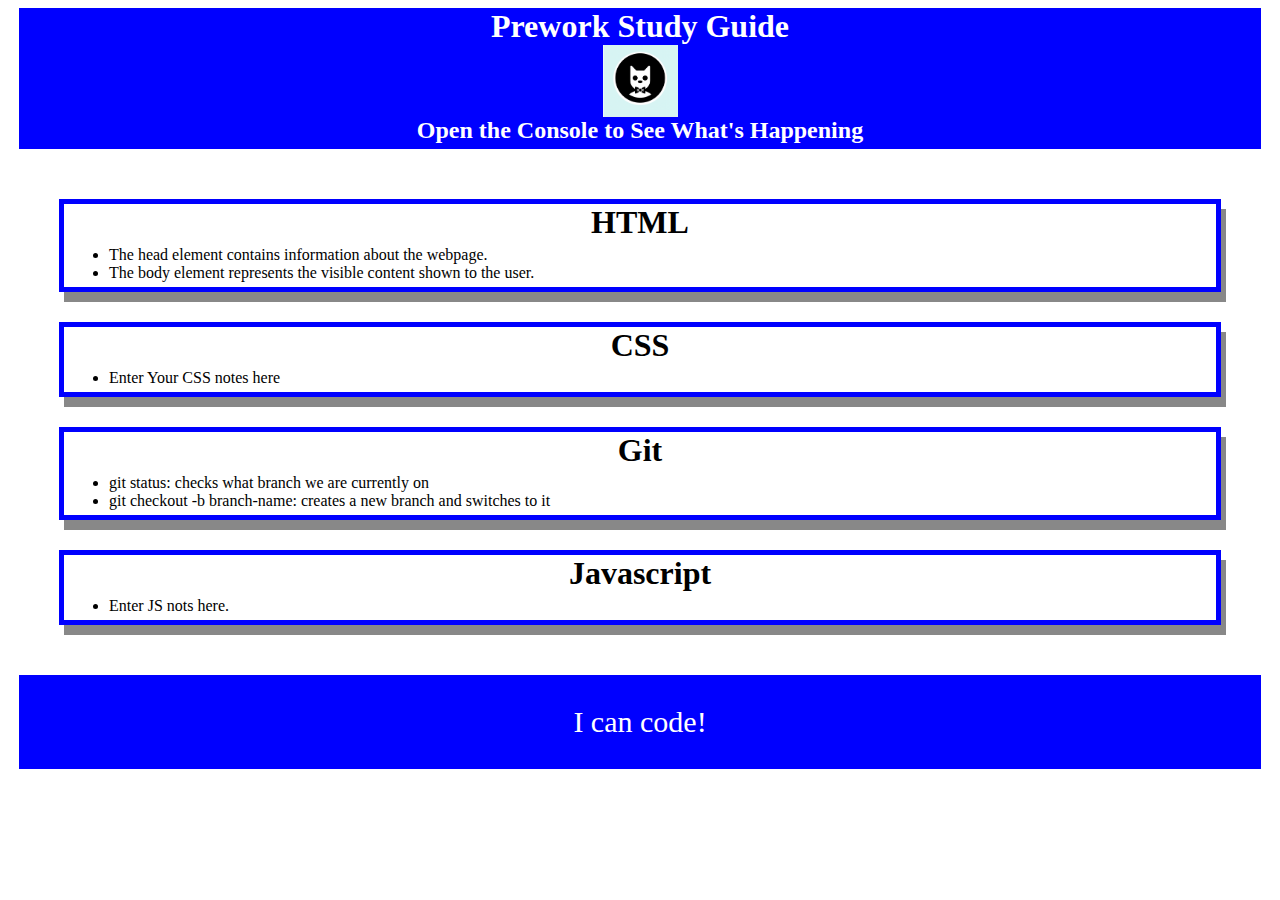
<file: index.html>
<!DOCTYPE html>
<html lang="en">
  <head>
    <meta charset="UTF-8" />
    <meta http-equiv="X-UA-Compatible" content="IE=edge" />
    <meta name="viewport" content="width=device-width, initial-scale=1.0" />
    <link rel="stylesheet" href="homepage.css">
    <script src="app.js" defer></script>
    <title>Prework Study Guide</title>
  </head>
  <body>
    <header id="top">
      <h1>Prework Study Guide</h1>
      <img src="./bowtie-cat.png" alt="Profile image of cat wearing a bow tie." />
      <h2>Open the Console to See What's Happening</h2>
    </header>
    <main>
      <div class="div-wrapper">
        <h1>HTML</h1>
        <ul>
          <li>The head element contains information about the webpage.</li>
          <li>The body element represents the visible content shown to the user.</li>
        </ul>
      </div >
      <div class="div-wrapper">
        <h1>CSS</h1>
        <ul>
          <li>Enter Your CSS notes here</li>
          
        </ul>
      </div>
      <div class="div-wrapper">
        <h1>Git</h1>
        <ul>
          <li>git status: checks what branch we are currently on</li>
          <li>git checkout -b branch-name: creates a new branch and switches to it</li>
        </ul>
      </div>
      <div class="div-wrapper">
        <h1>Javascript</h1>
        <ul>
          <li>Enter JS nots here.</li>
          
        </ul>
      </div>
    </main>

    <footer>
      <p>I can code!</p>
    </footer>
  </body>
</html>
</file>
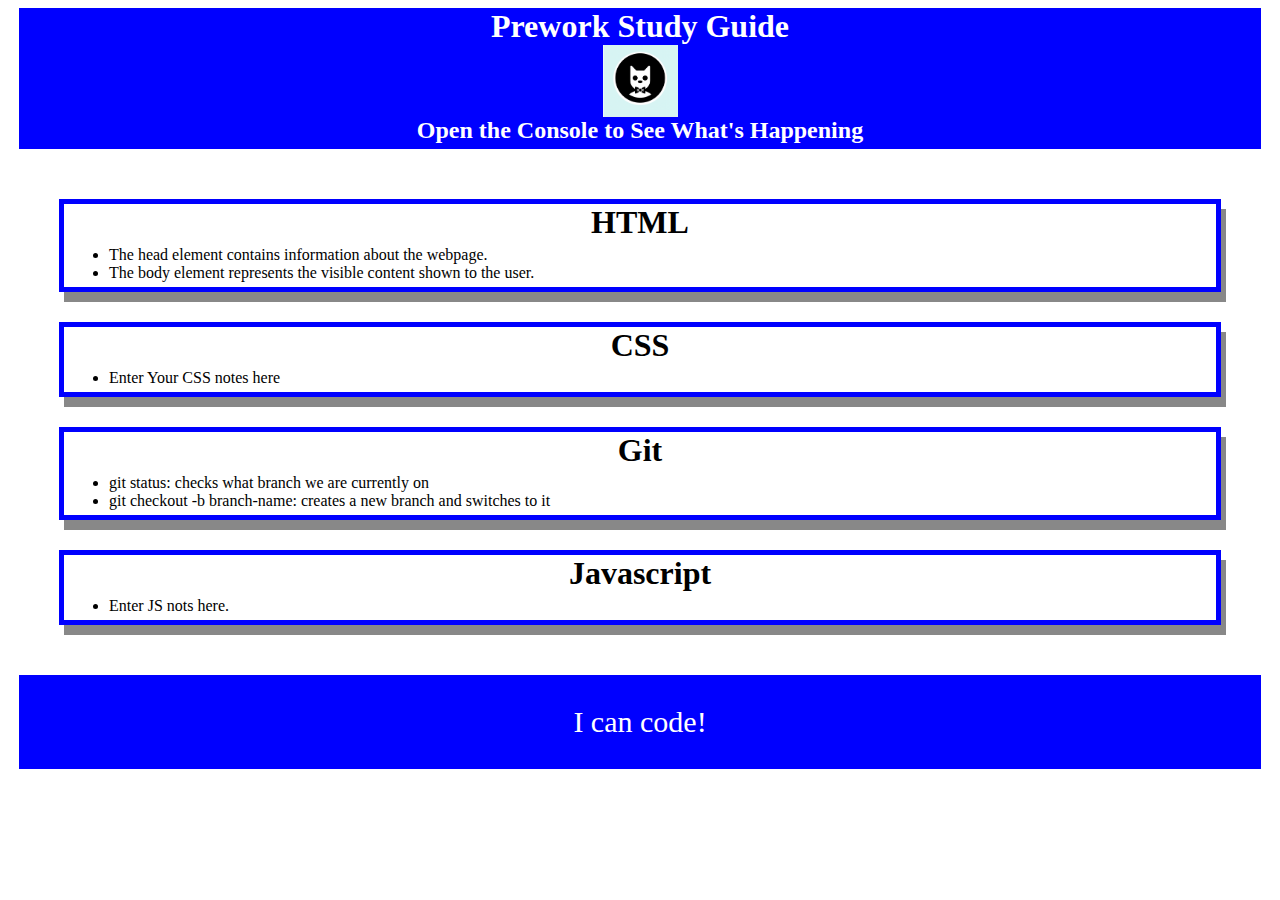
<file: prework-study-guide/index.html>
<!DOCTYPE html>
<html lang="en">
  <head>
    <meta charset="UTF-8" />
    <meta http-equiv="X-UA-Compatible" content="IE=edge" />
    <meta name="viewport" content="width=device-width, initial-scale=1.0" />
    <link rel="stylesheet" href="homepage.css">
    <script src="app.js" defer></script>
    <title>Prework Study Guide</title>
  </head>
  <body>
    <header id="top">
      <h1>Prework Study Guide</h1>
      <img src="./assets/bowtie-cat.png" alt="Profile image of cat wearing a bow tie." />
      <h2>Open the Console to See What's Happening</h2>
    </header>
    <main>
      <div class="div-wrapper">
        <h1>HTML</h1>
        <ul>
          <li>The head element contains information about the webpage.</li>
          <li>The body element represents the visible content shown to the user.</li>
        </ul>
      </div >
      <div class="div-wrapper">
        <h1>CSS</h1>
        <ul>
          <li>Enter Your CSS notes here</li>
          
        </ul>
      </div>
      <div class="div-wrapper">
        <h1>Git</h1>
        <ul>
          <li>git status: checks what branch we are currently on</li>
          <li>git checkout -b branch-name: creates a new branch and switches to it</li>
        </ul>
      </div>
      <div class="div-wrapper">
        <h1>Javascript</h1>
        <ul>
          <li>Enter JS nots here.</li>
          
        </ul>
      </div>
    </main>

    <footer>
      <p>I can code!</p>
    </footer>
  </body>
</html>
</file>
<file: homepage.css>
body {
    margin: 0;
    display: flex;
    justify-content: center;
    align-items: center;
    flex-direction: column;
}
#top {
    background-color: blue;
    width: 97%;
    margin-top: 8px;
    color: white;
    display: flex;
    justify-content: center;
    align-items: center;
    flex-direction: column;
}
#top img {
    width: 75px;
    
}
#top h1 {
    margin: 0;
    text-align: center;
    
}
#top h2 {
    margin:0;
    margin-bottom: 5px;
}
footer {
    background-color: blue;
    width: 97%;
    margin-top: 50px;
    color: white;
    display: flex;
    justify-content: center;
    align-items: center;
    flex-direction: column;
    font-size: 30px;
}
.div-wrapper {
    width: 90%;
    box-shadow: 5px 10px #888888;
    border: 5px solid blue;
}
.div-wrapper h1 {
    width: 100%;
    text-align: center;
    margin: 0;
}
.div-wrapper ul {
    margin: 5px;
}
main {
    width: 100%;
    display: flex;
    justify-content: center;
    align-items: center;
    flex-direction: column;
    gap: 30px;
    margin-top: 50px;
}
</file>
<file: prework-study-guide/homepage.css>
body {
    margin: 0;
    display: flex;
    justify-content: center;
    align-items: center;
    flex-direction: column;
}
#top {
    background-color: blue;
    width: 97%;
    margin-top: 8px;
    color: white;
    display: flex;
    justify-content: center;
    align-items: center;
    flex-direction: column;
}
#top img {
    width: 75px;
    
}
#top h1 {
    margin: 0;
    text-align: center;
    
}
#top h2 {
    margin:0;
    margin-bottom: 5px;
}
footer {
    background-color: blue;
    width: 97%;
    margin-top: 50px;
    color: white;
    display: flex;
    justify-content: center;
    align-items: center;
    flex-direction: column;
    font-size: 30px;
}
.div-wrapper {
    width: 90%;
    box-shadow: 5px 10px #888888;
    border: 5px solid blue;
}
.div-wrapper h1 {
    width: 100%;
    text-align: center;
    margin: 0;
}
.div-wrapper ul {
    margin: 5px;
}
main {
    width: 100%;
    display: flex;
    justify-content: center;
    align-items: center;
    flex-direction: column;
    gap: 30px;
    margin-top: 50px;
}
</file>
